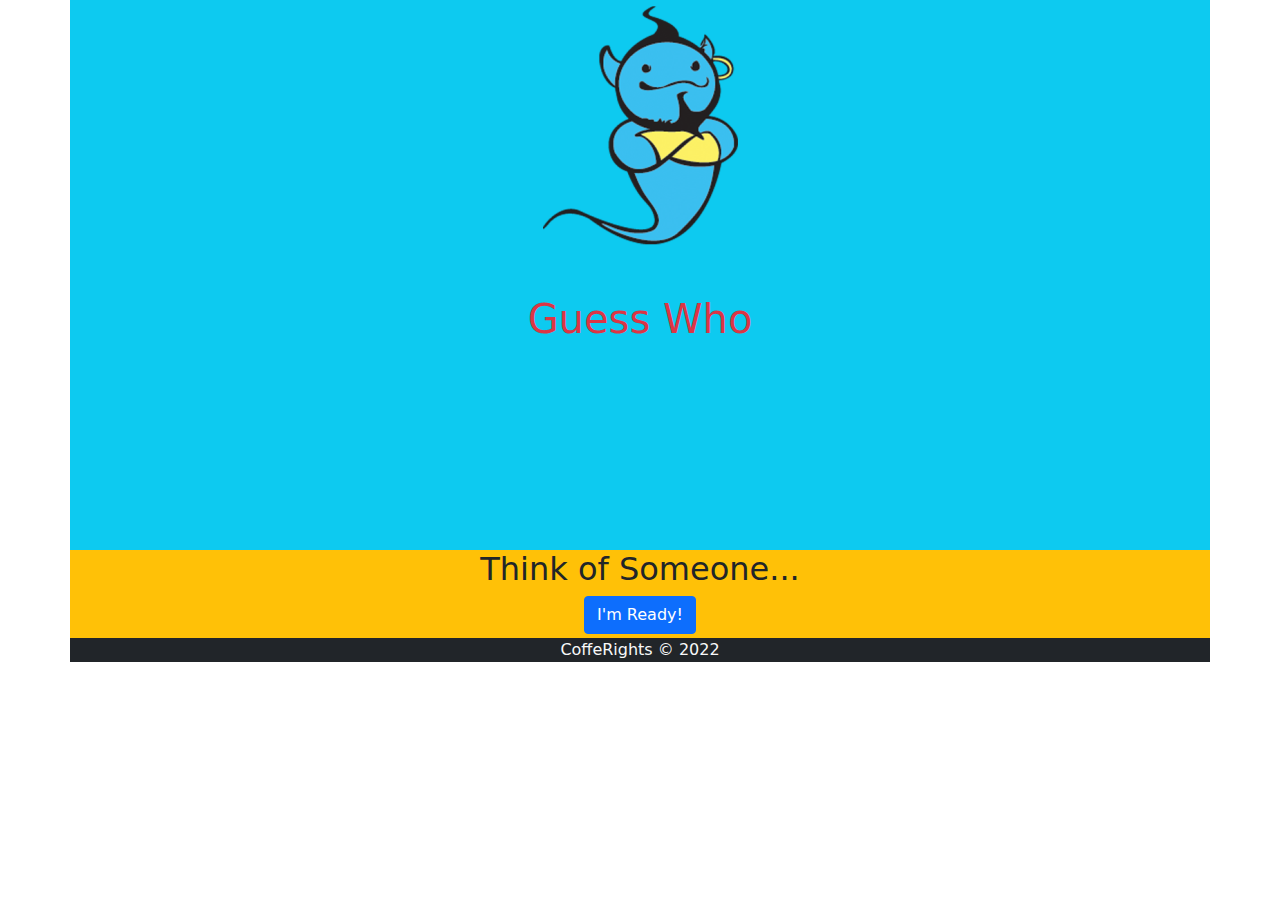
<file: index.html>
<!DOCTYPE html>
<html lang="en">
  <head>
    <meta charset="utf-8" />
    <title>Guess-Me</title>
    <!-- <link rel="stylesheet" href="css/app.css" /> -->
    <link rel="stylesheet" href="lib/bootstrap/bootstrap.css" />
  </head>

  <body>
    <div class="container bg-info text-center p-0">

    
    <header style="height:550px;">
      <img src="img/layout/logo.png" />
      <h1 class="mt-5 text-danger ">Guess Who</h1>
    </header>

    <div class="modal" tabindex="-1" id="win-modal">
      <div class="modal-dialog">
        <div class="modal-content">
          <div class="modal-header">
            <h5 class="modal-title text">Victorious!</h5>
            <button type="button" class="btn-close" data-bs-dismiss="modal" aria-label="Close"></button>
          </div>
          <div class="modal-body">
            <p>I made it correctly anoter time!</p>
          </div>
          <div class="modal-footer">
            <button type="button" class="btn btn-secondary" data-bs-dismiss="modal">Close</button>
            <button type="button" class="btn btn-primary">Test me again</button>
          </div>
        </div>
      </div>
    </div>


    <main class="bg-warning">
      <section class="game-start">
        <h2>Think of Someone...</h2>
        <button class="btn btn-start btn-primary mb-1">I'm Ready!</button>
      </section>

      <section class="quest" style="display: none">
        <h2></h2>
        <button class="btn btn-yes btn-success m-1">Yes</button>
        <button class="btn btn-no btn-danger m-1">No</button>
      </section>

      <section class="new-quest" style="display: none">
        <h2>OK, I gave up...</h2>

        <form class="ending-form d-flex flex-column justify-content-evenly align-items-center">
          <label for="newGuess">You thought of: </label>
          <input name="newGuess" type="txt" id="newGuess" placeholder="Your Guess" required />

          <label for="newQuest">Question to differentiate:</label>
          <input name="newQuest" type="txt" id="newQuest" placeholder="The answer is YES for yours" required />

          <button type="submit" class="btn btn-add-guess btn-primary m-4">Make me Smarter!</button>
        </form>
      </section>
    </main>

    <footer class="bg-dark text-light">CoffeRights &copy; 2022</footer>
  </div>
    <script src="lib/bootstrap/bootstrap.bundel.js"></script>
    <script src="lib/jquery/jquery.js"></script>
    <script src="js/services/storage.service.js"></script>
    <script src="js/services/quest.service.js"></script>
    <script src="js/quest.controller.js"></script>
  </body>
</html>
</file>
<file: css/app.css>
body {
  display: flex;
  margin: 0;
  min-height: 100vh;
  flex-direction: column;
}

header {
  background-color: #73aedb;
  text-align: center;
  color: #fcf064;
  font-size: 3em;
  height: 400px;
}

footer {
  background-color: black;
  text-align: center;
  color: lightblue;
}

main {
  flex: 1;
  display: flex;
  flex-direction: column;
  align-items: center;
  justify-content: center;
  text-align: center;
}

header h1 {
  font-size: 4.5em;
  margin-top: 20px;
}

.ending-form {
  display: flex;
  flex-direction: column;
  align-items: center;
}
.ending-form input {
  margin: 10px;
  font-size: 1em;
}
.ending-form label{
  font-weight: bold;
}
.ending-form input,label {
  height: 40px;
  width: 300px;
}

.btn {
  width: 100px;
  height: 40px;
  outline: none;
  border: none;
  border-radius: 5px;
  font-size: 0.8em;
  cursor: pointer;
}
.btn-start {
  background-color: #ffc107;
}
.btn-yes {
  background-color: #28a745;
}

.btn-no {
  background-color: #ff0018;
}

.btn-add-guess {
  background-color: #fd7e14;
  width: 250px;
  color: white;
}
</file>
